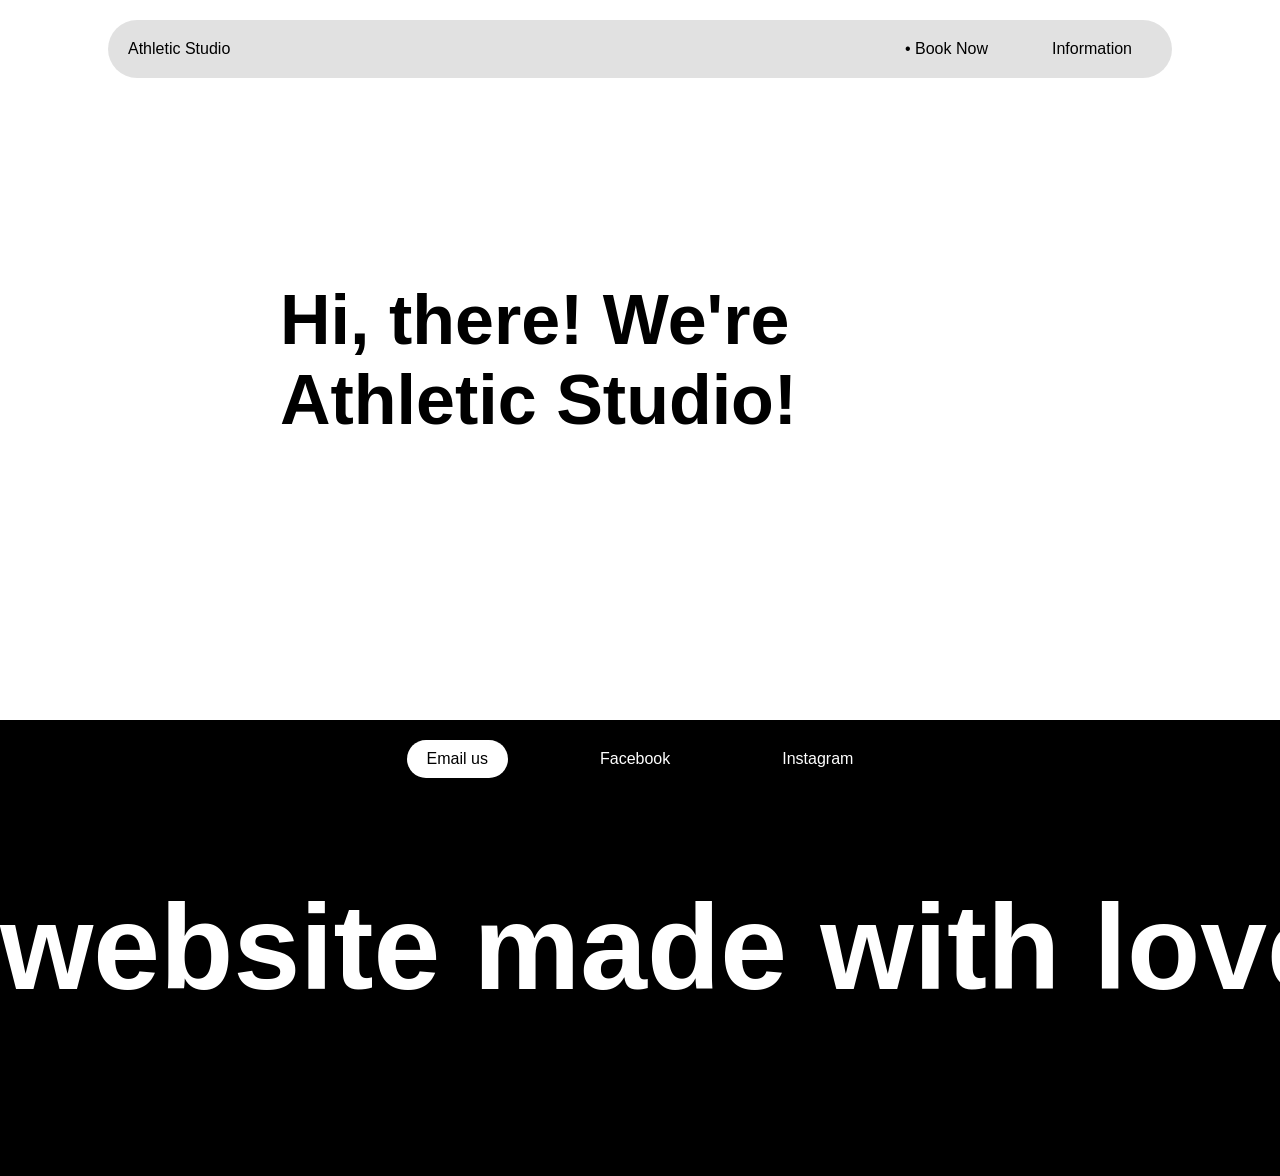
<file: index.html>
<!DOCTYPE html>
<html lang="en">

<head>
    <meta charset="UTF-8">
    <meta name="viewport" content="width=device-width, initial-scale=1.0">
    <title>Athletic Studio</title>

    <!-- Links -->
    <link rel="stylesheet" href="styles/style.css">
    <link rel="stylesheet" href="styles/colors.css">

</head>

<body>

    <header>
        <!-- Navigation -->
        <nav class="navigation">
            <div class="nav-brand">Athletic Studio</div>

            <ul class="nav-links">
                <li class="link-items"><a href="index.html">• Book Now</a></li>
                <li class="link-items"><a href="about.html">Information</a></li>
            </ul>
        </nav>

    </header>

    <main>
        <!-- Hero -->
        <section class="hero">
            <div class="hero-content">
                <h1>Hi, there! We're Athletic Studio!</h1>
            </div>
        </section>

    </main>

    <!-- Footer -->
    <footer class="footer">
        <div class="footer-top">
            <button class="footer-brand" id="footer-brand">
                <span class="text-original">Email us</span>
                <span class="text-hover">athleticstudio4@gmail.com</span>
                <span class="text-clicked">Email copied</span>
            </button>

            <a href="" target="_blank">Facebook</a>
            <a href="" target="_blank">Instagram</a>

        </div>

        <div class="footer-spinner">
            <h1 class="spinner-item">
                <span>website made with love</span>
            </h1>
        </div>

    </footer>
    <!-- Links -->
    <script src="script.js"></script>
</body>

</html>
</file>
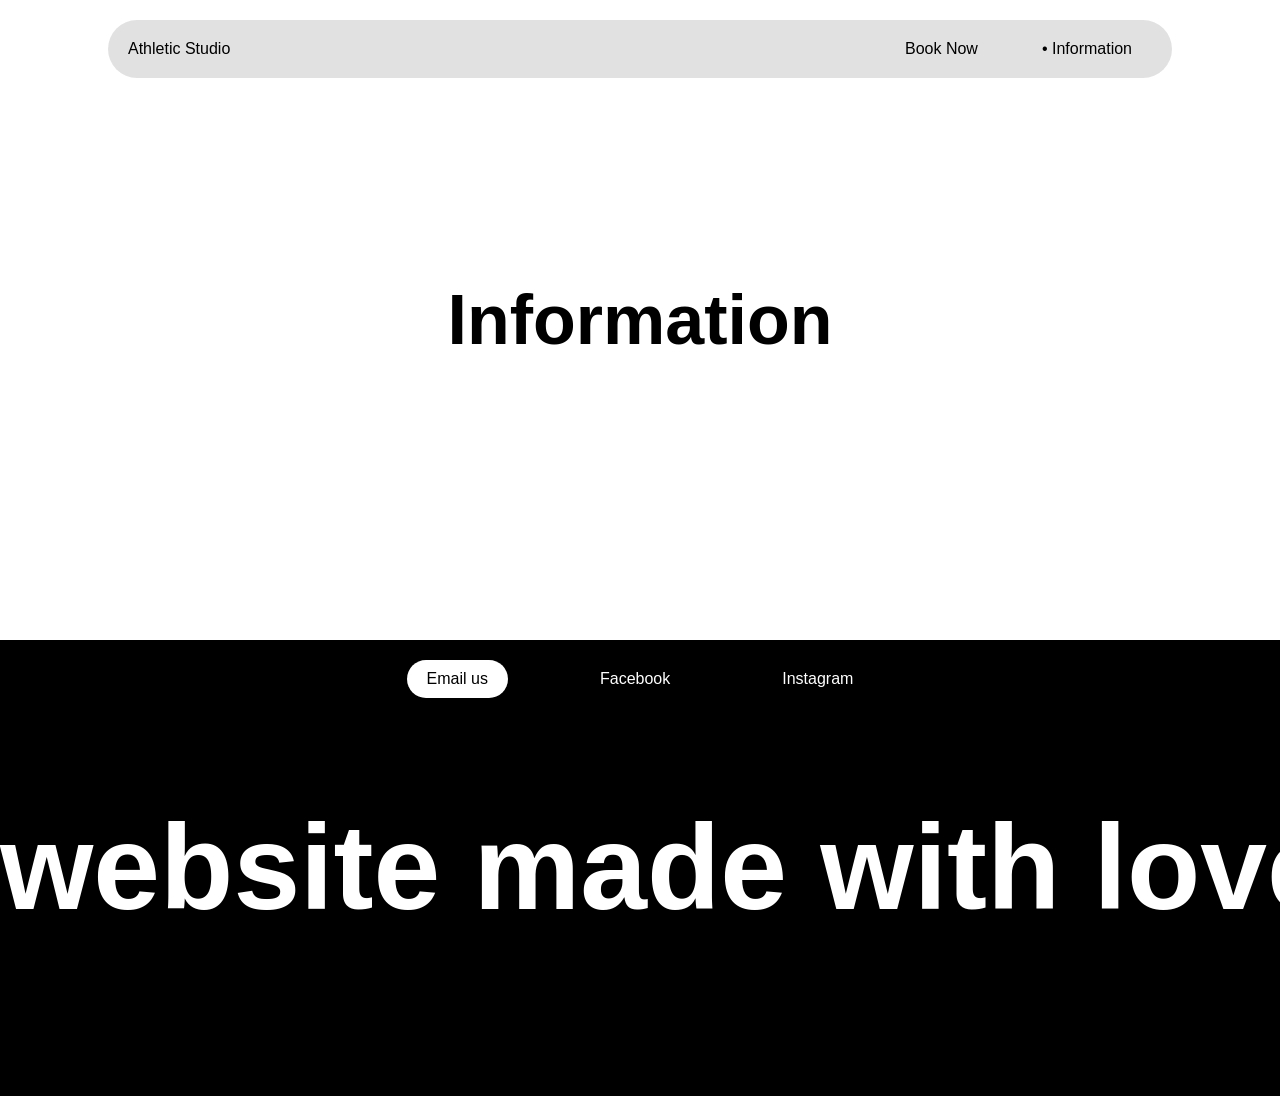
<file: about.html>
<!DOCTYPE html>
<html lang="en">

<head>
    <meta charset="UTF-8">
    <meta name="viewport" content="width=device-width, initial-scale=1.0">
    <title>Information</title>

    <!-- Links -->
    <link rel="stylesheet" href="styles/style.css">
    <link rel="stylesheet" href="styles/colors.css">

</head>

<body>

    <header>
        <!-- Navigation -->
        <nav class="navigation">
            <div class="nav-brand">Athletic Studio</div>

            <ul class="nav-links">
                <li class="link-items"><a href="index.html">Book Now</a></li>
                <li class="link-items"><a href="about.html">• Information</a></li>
            </ul>
        </nav>

    </header>

    <main>
        <!-- Hero -->
        <section class="hero">
            <div class="hero-content">
                <h1>Information</h1>
            </div>
        </section>

    </main>

    <!-- Footer -->
    <footer class="footer">
        <div class="footer-top">
            <button class="footer-brand" id="footer-brand">
                <span class="text-original">Email us</span>
                <span class="text-hover">athleticstudio4@gmail.com</span>
                <span class="text-clicked">Email copied</span>
            </button>

            <a href="" target="_blank">Facebook</a>
            <a href="" target="_blank">Instagram</a>

        </div>

        <div class="footer-spinner">
            <h1 class="spinner-item">
                <span>website made with love</span>
            </h1>
        </div>

    </footer>
    <!-- Links -->
    <script src="script.js"></script>
</body>

</html>
</file>
<file: styles/style.css>
:root {
    --font: Helvetica;
    --black: black;
    --white: white;
    --contrast: magenta;
    --text-padding: 10px 20px;
    --text-border-radius: 999px;
}

* {
    margin: 0;
    padding: 0;
    font-family: var(--font);
    color: var(--black);
}

html {
    scrollbar-width: none;
    -ms-overflow-style: none;
}

/* Navigation */

header {
    display: flex;
    justify-content: center;
}

nav {
    display: flex;
    justify-content: space-between;
    padding: 20px;
    margin: 20px;
    border-radius: var(--text-border-radius);
    position: fixed;
    width: 80%;
    background-color: rgba(48, 48, 48, 0.147);
    backdrop-filter: blur(5px);
}

.nav-brand {
    align-self: center;
}

.nav-links {
    display: flex;
    justify-content: space-between;
    list-style: none;
    gap: 1.5rem;
}

.link-items a {
    text-decoration: none;
    padding: var(--text-padding);
    border-radius: var(--text-border-radius);
}

.link-items a:hover {
    background-color: var(--black);
    color: var(--white);
}


/* Hero */
.hero {
    display: flex;
    justify-content: center;
    padding: 30vh;
}

.hero-content {
    display: block;
    justify-content: left;
    text-align: start;
}

.hero-content h1 {
    display: block;
    margin: 10px;
    font-size: 70px;
}

.hero-content p {
    display: block;
    margin: 10px;
    font-size: 1rem;
}

/* Footer */
.footer {
    background-color: var(--black);
}

.footer-top {
    display: flex;
    justify-content: center;
    gap: 2rem;
}

/* Footer Button */
button {
    all: unset;
}

.footer-brand {
    background-color: var(--white);
    color: var(--black);
    margin: 20px;
    padding: var(--text-padding);
    border-radius: var(--text-border-radius);
    cursor: pointer;
}

.text-hover,
.text-clicked {
    display: none;
}

.footer-brand:hover:not(.copied) .text-original {
    display: none;
}

.footer-brand:hover:not(.copied) .text-hover {
    display: block;
    cursor: pointer;
}

.footer-brand.copied .text-original,
.footer-brand.copied .text-hover {
    display: none;
}

.footer-brand.copied .text-clicked {
    display: block;
    color: var(--contrast);
}

/* Footer Links */
.footer-top a {
    text-decoration: none;
    color: var(--white);
    margin: 20px;
    padding: var(--text-padding);
    border-radius: var(--text-border-radius);
}

.footer-top a:hover {
    background-color: var(--white);
    color: var(--black);
}

/* Footer Spinner */
.footer-spinner {
    overflow: hidden;
}

.spinner-item {
    display: flex;
    white-space: nowrap;
    animation: spin 11s linear infinite;
}

.spinner-item span {
    font-size: 120px;
    margin: 5rem 0 10rem 0;
    color: var(--white);
}

/* Animation */
@keyframes spin {
    0% {
        transform: translateX(100%);
    }

    100% {
        transform: translateX(-100%);
    }
}

#gameCanvas {
    margin-top: 20px;
    background: #222;
    border: 2px solid white;
}
</file>
<file: styles/colors.css>
/* nav {
    background-color: blue;
}

.hero {
    background-color: chartreuse;

    .hero-content {
        background-color: blue;
    }

    .hero-content h1 {
        background-color: red;
    }

    .hero-content p {
        background-color: red;
    }
}

.footer {
    background-color: red;
} */
</file>
